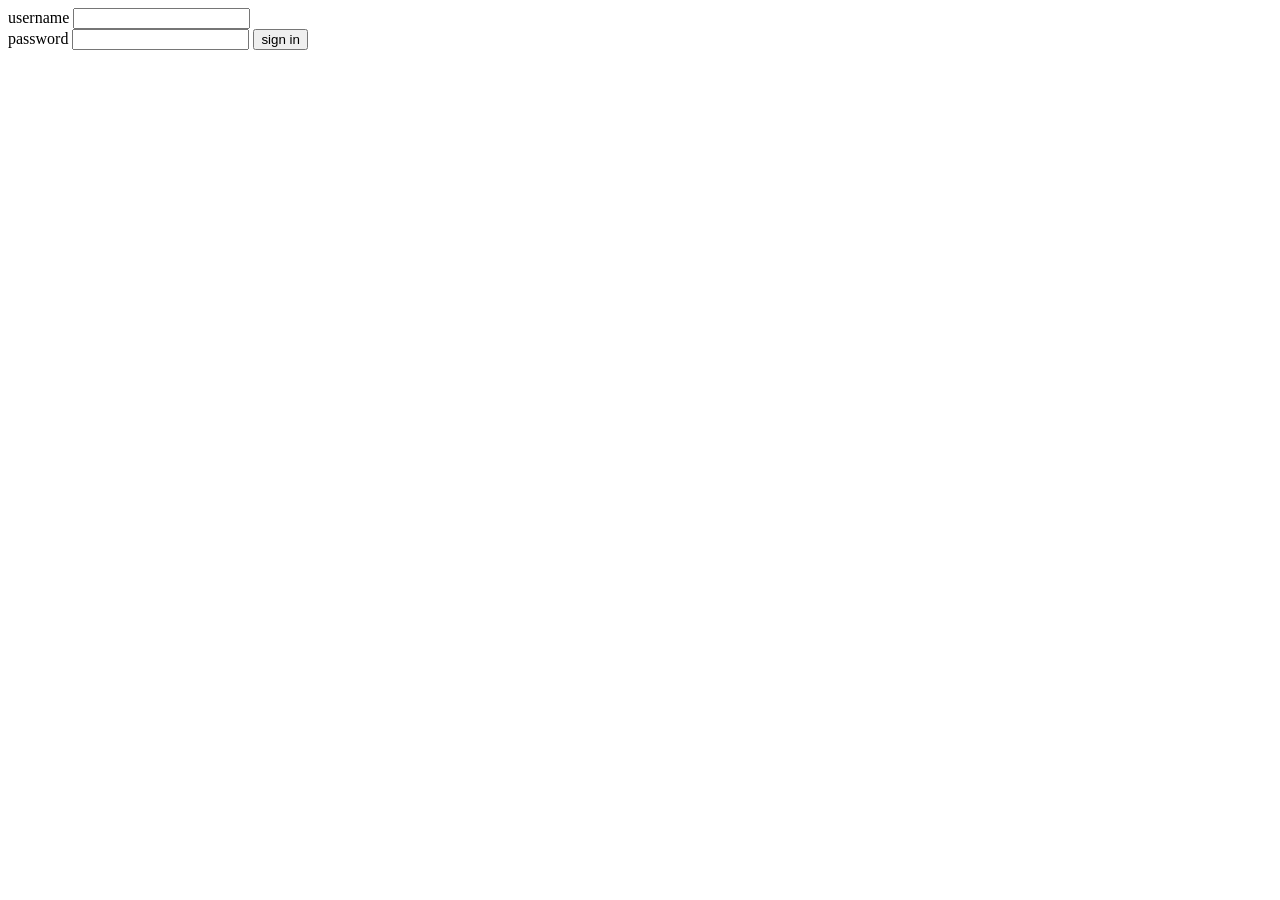
<file: pages/admin.html>
<!doctype html>
<html lang="en">
  <head>
    <meta charset="UTF-8" />
    <meta name="viewport" content="width=device-width, initial-scale=1.0" />
    <title>admin</title>
  </head>
  <body>
    <nav>
      <a href="../index.html">home</a>
      <a href="private.html">private</a>
      <a href="admin.html">admin</a>
      <button id="signout-btn">sign out</button>
    </nav>

    <div id="admin-content" hidden>
      <h1>🔐 admin area</h1>

      <h2>current user</h2>
      <p id="user-info"></p>

      <h2>app data</h2>
      <p id="record-count"></p>
      <ul id="record-list"></ul>

      <h2>sessionStorage keys</h2>
      <p id="storage-keys"></p>

      <h2>debug</h2>
      <pre id="debug-info"></pre>

      <h2>app state JSON</h2>
      <pre id="app-state-output"></pre>
    </div>
    <script src="../assets/scripts/admin.js"></script>
  </body>
</html>
</file>
